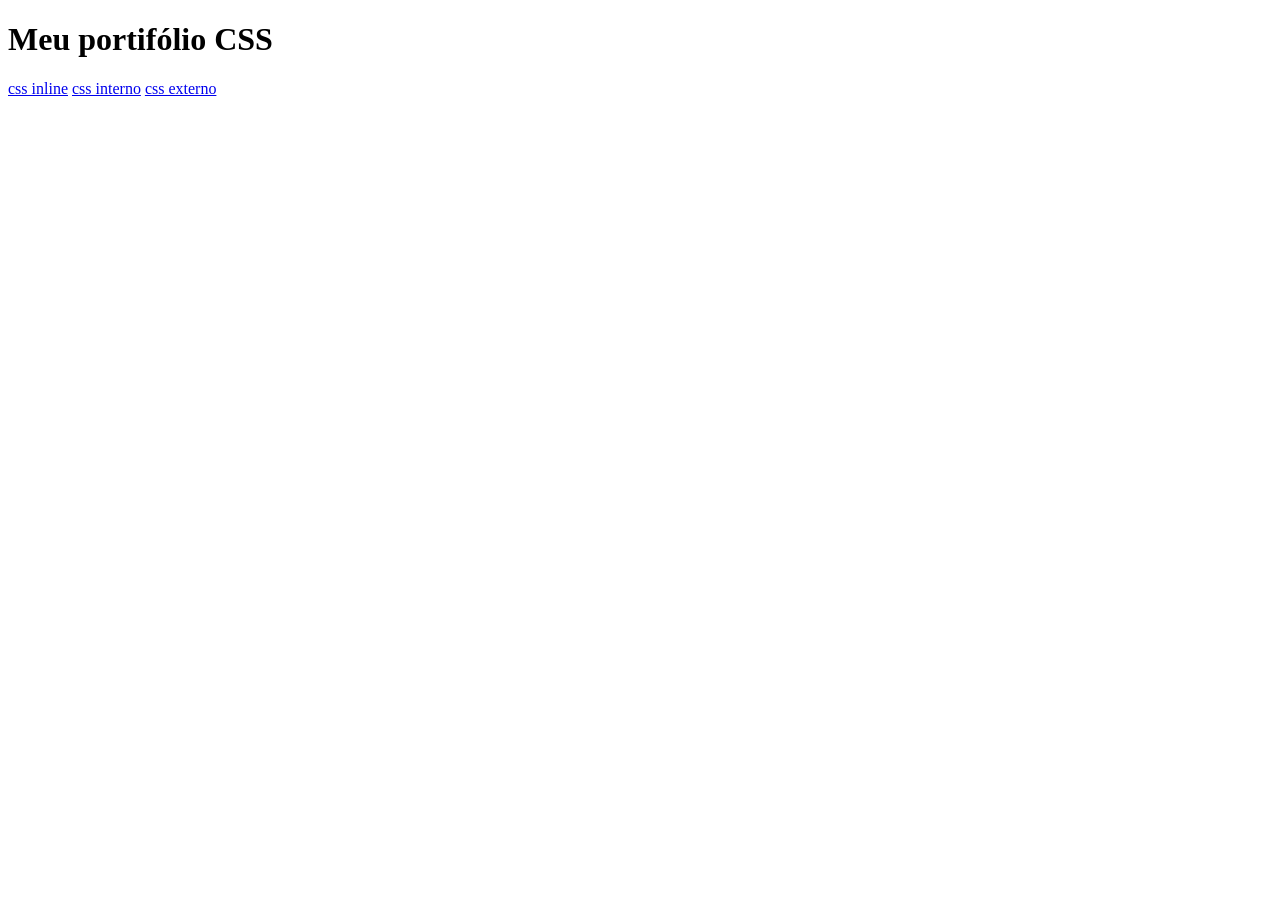
<file: index.html>
<!DOCTYPE html>
<html lang="en">
<head>
    <meta charset="UTF-8">
    <meta name="viewport" content="width=device-width, initial-scale=1.0">
    <title>arquivo padrao</title>
</head>
<body>
    <h1>Meu portifólio CSS</h1> 
    <a href="html/css-inline/css_inline.html">css inline</a>
    <a href="html/css-interno/css_interno.html">css interno</a>
    <a href="html/css-externo/css_externo.html">css externo</a>
</body>
</html>
</file>
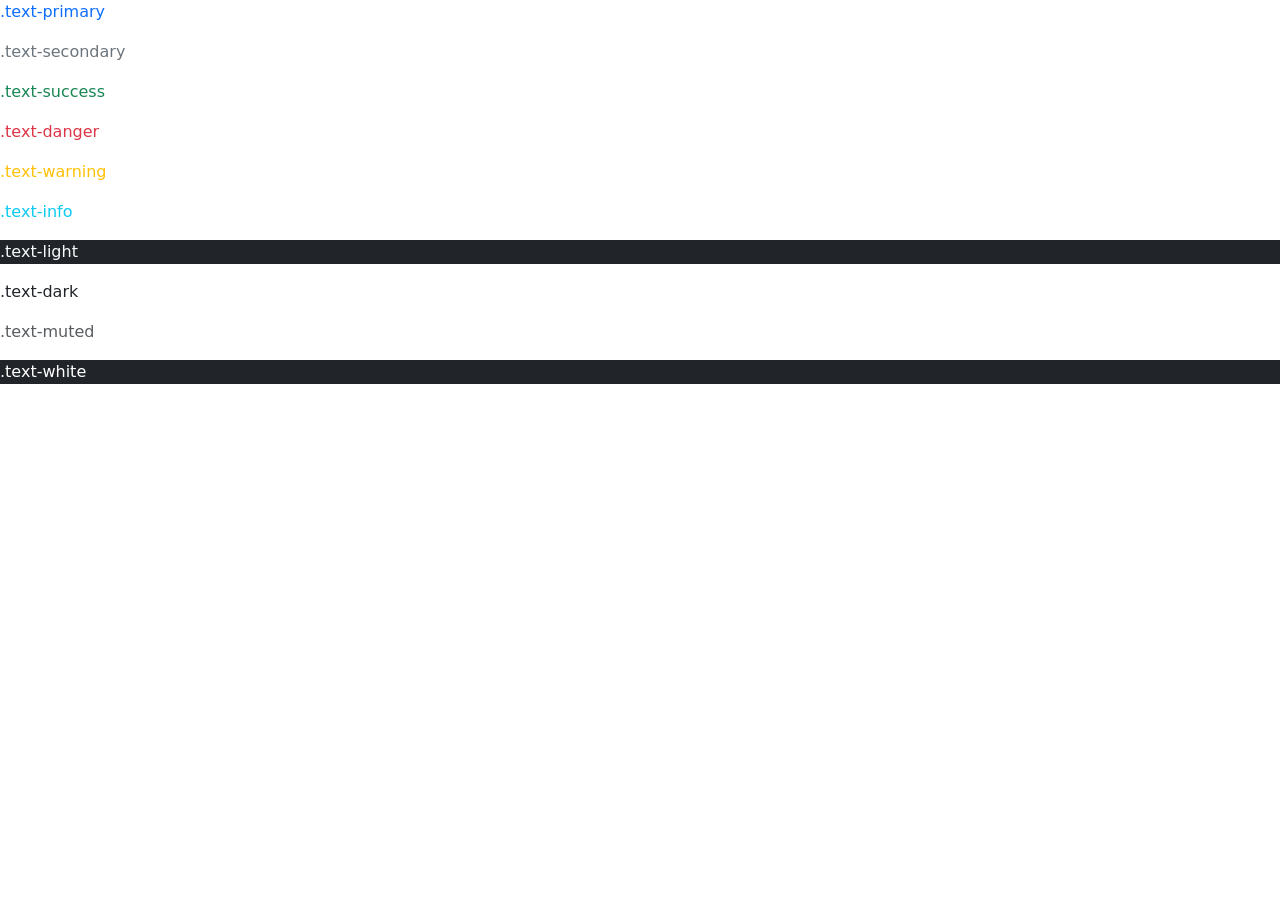
<file: html/intro_boostrap.html>
<!DOCTYPE html>
<html lang="pt-BR">
    <head>
         <meta charset="UTF-8">
         <meta name="viewport" content="width=device-width, initial-scale=1.0">
         <link href="https://cdn.jsdelivr.net/npm/bootstrap@5.3.8/dist/css/bootstrap.min.css" rel="stylesheet" integrity="sha384-sRIl4kxILFvY47J16cr9ZwB07vP4J8+LH7qKQnuqkuIAvNWLzeN8tE5YBujZqJLB" crossorigin="anonymous">
         <script src="https://cdn.jsdelivr.net/npm/bootstrap@5.3.8/dist/js/bootstrap.bundle.min.js" integrity="sha384-FKyoEForCGlyvwx9Hj09JcYn3nv7wiPVlz7YYwJrWVcXK/BmnVDxM+D2scQbITxI" crossorigin="anonymous"></script>
         <title>Document</title>
    </head>     
    <body>
        <p class="text-primary">.text-primary</p>
        <p class="text-secondary">.text-secondary</p>
        <p class="text-success">.text-success</p>
        <p class="text-danger">.text-danger</p>
        <p class="text-warning">.text-warning</p>
        <p class="text-info">.text-info</p>
        <p class="text-light bg-dark">.text-light</p>
        <p class="text-dark">.text-dark</p>
        <p class="text-muted">.text-muted</p>
        <p class="text-white bg-dark">.text-white</p>
    </body>
</html>
</file>
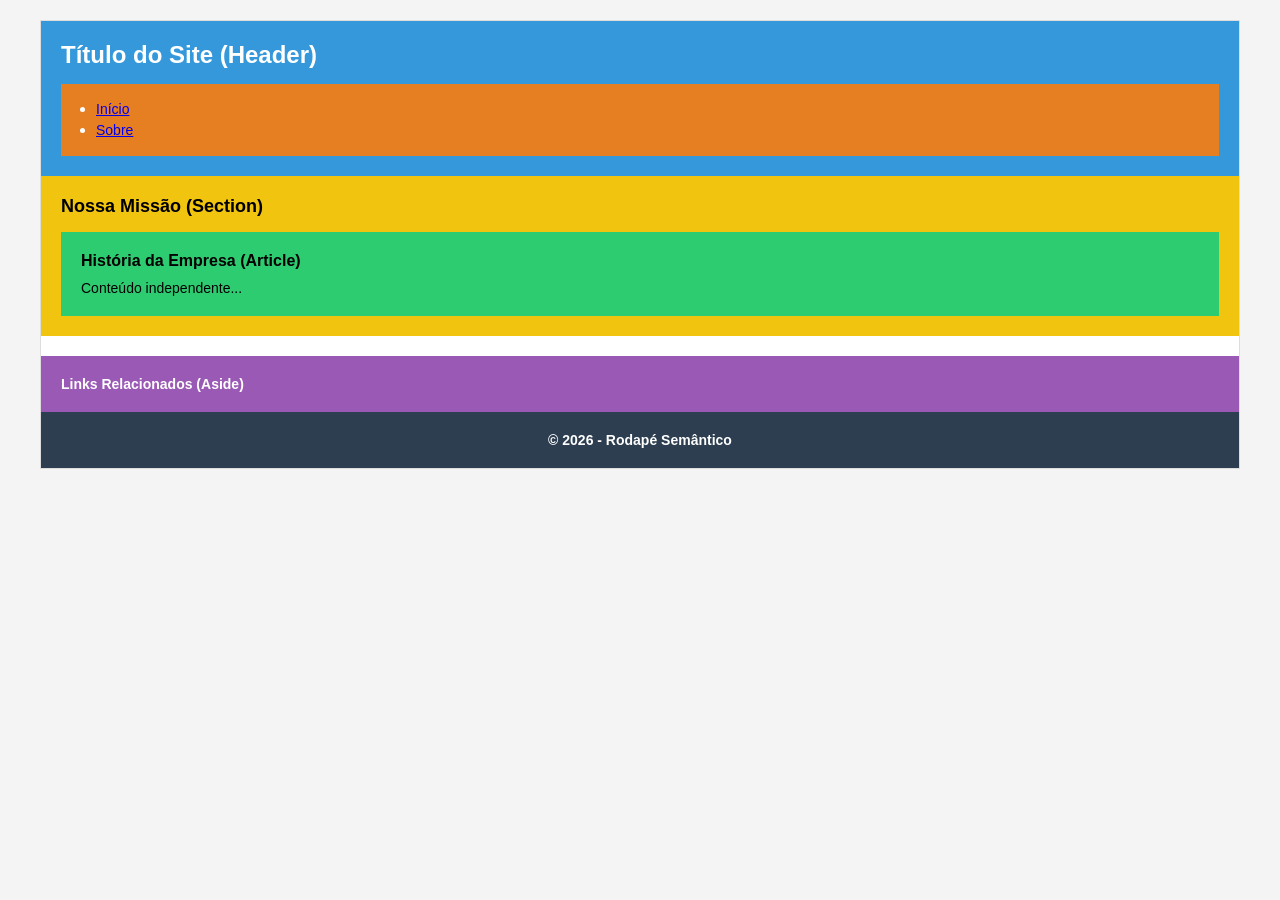
<file: html/semantico.html>
<!DOCTYPE html>
<html lang="pt-BR">
    <head>
    <meta charset="UTF-8">
    <meta name="viewport" content="width=device-width, initial-scale=1.0">
    <title>Layout Semântico</title>
    <style>
        * {
            margin: 0;
            padding: 0;
            box-sizing: border-box;
            font-family: Arial, sans-serif;
        }
        body {
            background-color: #f4f4f4;
            padding: 20px;
            display: flex;
            flex-direction: column;
            align-items: center;
        }
        .container {
            width: 100%;
            max-width: 1200px;
            background-color: #ffffff;
            border: 1px solid #ddd;
        }
        header {
            background-color: #3498db;
            color: white;
            padding: 20px;
        }
        header h1 {
            font-size: 24px;
            margin-bottom: 15px;
        }
        nav {
            background-color: #e67e22;
            padding: 15px;
        }
        nav ul {
            list-style-type: disc;
            padding-left: 20px;
        }
        nav ul li a {
            color: #0000ee;
            text-decoration: underline;
            font-size: 14px;
            line-height: 1.5;
        }
        main-content {
            padding: 20px;
        }
        section {
            background-color: #f1c40f;
            padding: 20px;
            margin-bottom: 20px;
        }
        section h2 {
            font-size: 18px;
            color: #000;
            margin-bottom: 15px;
        }
        article {
            background-color: #2ecc71;
            padding: 20px;
            color: #000;
        }
        article h3 {
            font-size: 16px;
            margin-bottom: 10px;
        }
        article p {
            font-size: 14px;
        }
        aside {
            background-color: #9b59b6;
            color: white;
            padding: 20px;
            font-size: 14px;
            font-weight: bold;
        }
        footer {
            background-color: #2c3e50;
            color: white;
            text-align: center;
            padding: 20px;
            font-size: 14px;
            font-weight: bold;
        }
    </style>
    </head>
    <body>
    <div class="container">
        <header>
            <h1>Título do Site (Header)</h1>
            <nav>
                <ul>
                    <li><a href="#">Início</a></li>
                    <li><a href="#">Sobre</a></li>
                </ul>
            </nav>
        </header>
        <div class="main-content">
            <section>
                <h2>Nossa Missão (Section)</h2>
                <article>
                    <h3>História da Empresa (Article)</h3>
                    <p>Conteúdo independente...</p>
                </article>
            </section>
            <aside>
                Links Relacionados (Aside)
            </aside>
        </div>
        <footer>
            © 2026 - Rodapé Semântico
        </footer>
    </div>
    </body>
</html>
</file>
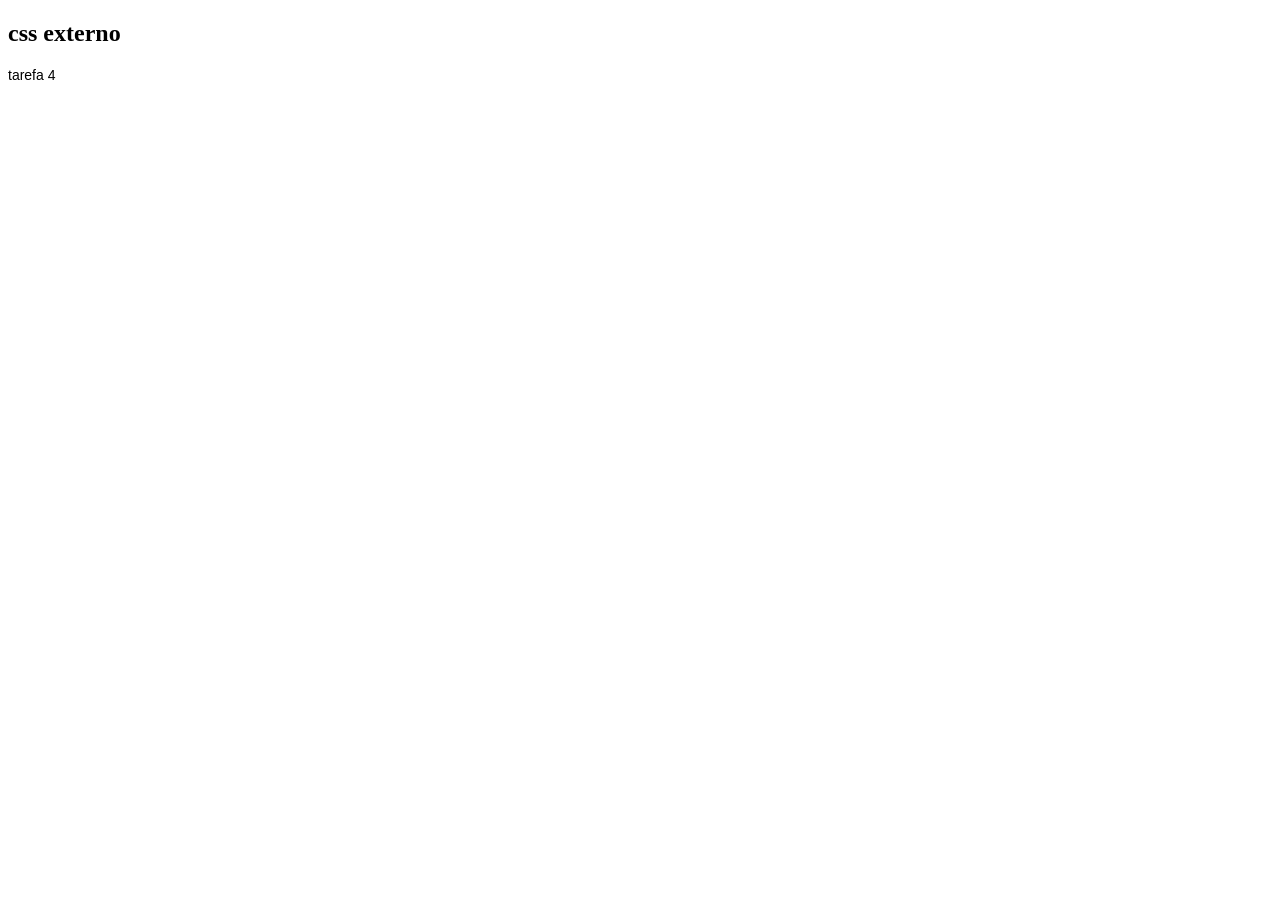
<file: html/css-externo/css_externo.html>
<!DOCTYPE html>
<html lang="pt-BR">
<head>
    <meta charset="UTF-8">
    <meta name="viewport" content="width=device-width, initial-scale=1.0">
    <link rel="stylesheet" href="../../assets/css/style.css">
    <title>css externo</title>
</head>
<body>
    <h2>css externo</h2>
    <p>tarefa 4</p>
</body>
</html>
</file>
<file: assets/css/style.css>
p {
    font-family: Arial, sans-serif; 
    font-size: 14px;
}
</file>
